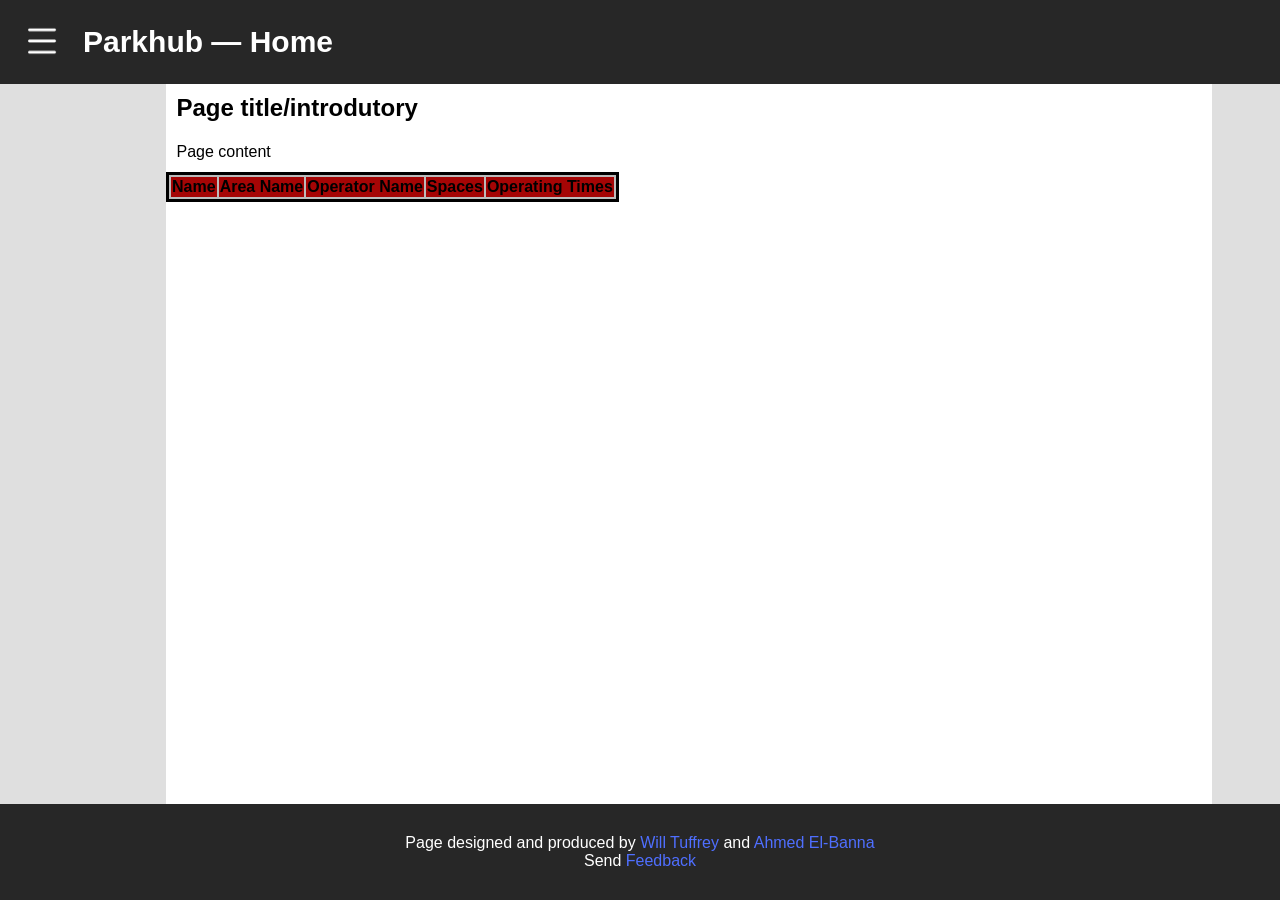
<file: Code/index.html>
<!DOCTYPE html>
<html lang="en">
    <link rel="stylesheet" href="mainPageStyling.css">
    <link rel="stylesheet" href="menuStyling.css">
    <script src="scripts.js"></script>
    <head>
        <meta charset="UTF-8">
        <meta name="viewport" content="width=device-width, initial-scale=1.0">
        <title>ParkHub - Home</title>
        <header class="sticky">
            <section class="headerSection">
                <div>
                    <button type="submit", onclick='openSideMenu()' class="dropdownButton"><img class="dropdownMenuImage", src="images/3linesHorrizontal.png", alt="Dropdown Button"></button>
                </div>
                <div class="sideMenu" id="sideMenu">
                    <h2 class="centredText">Home</h2>
                    <form action="plan.html">
                        <input type="submit" class="sideMenuButton" value="Plan" />
                    </form>
                    <form action="explore.html">
                        <input type="submit" class="sideMenuButton" value="Explore" />
                    </form>
                    <input type="submit" class="sideMenuButton"  value="Close" onclick="closeSideMenu()" />
                    <script>
                        let sideMenu = document.getElementById("sideMenu");
                        function openSideMenu() {
                            sideMenu.classList.add("open-sideMenu");
                        }
                        function closeSideMenu() {
                            sideMenu.classList.remove("open-sideMenu");
                        }
                    </script>
                </div>
                <article class="headerArticle">
                    <h1>Parkhub — Home</h1>
                </article>                                             
            </section>    
        </header>
    </head>
    <body>        
        <section>            
            <nav></nav>
            <article>
                <h2>Page title/introdutory</h2>
                <p>Page content</p>
                <table>
                    <thead>
                        <th>Name</th><th>Area Name</th><th>Operator Name</th><th>Spaces</th><th>Operating Times</th>
                    </thead>
                    <tbody id="results">
                    </tbody>
                </table>
                <script>
                    query();
                </script>
            </article>
            <nav class="sandwichNav"></nav>
        </section>
    </body>    
    <footer class="footer">
        <section class="footerSection">
            <article>
                <p class="centredText noPaddingMargin">Page designed and produced by <a href="https://github.com/WillTuffrey" class="link1" title="Will Tuffrey's GitHub">Will Tuffrey</a> and 
                                                                                    <a href="https://github.com/aelbanna72" class="link1" title="Ahmed El-Banna's GitHub">Ahmed El-Banna</a></p>
                <p class="centredText noPaddingMargin">Send <a href="feedback.html" class="link1">Feedback</a></p>
            </article>
        </section>
    </footer>
</html>
</file>
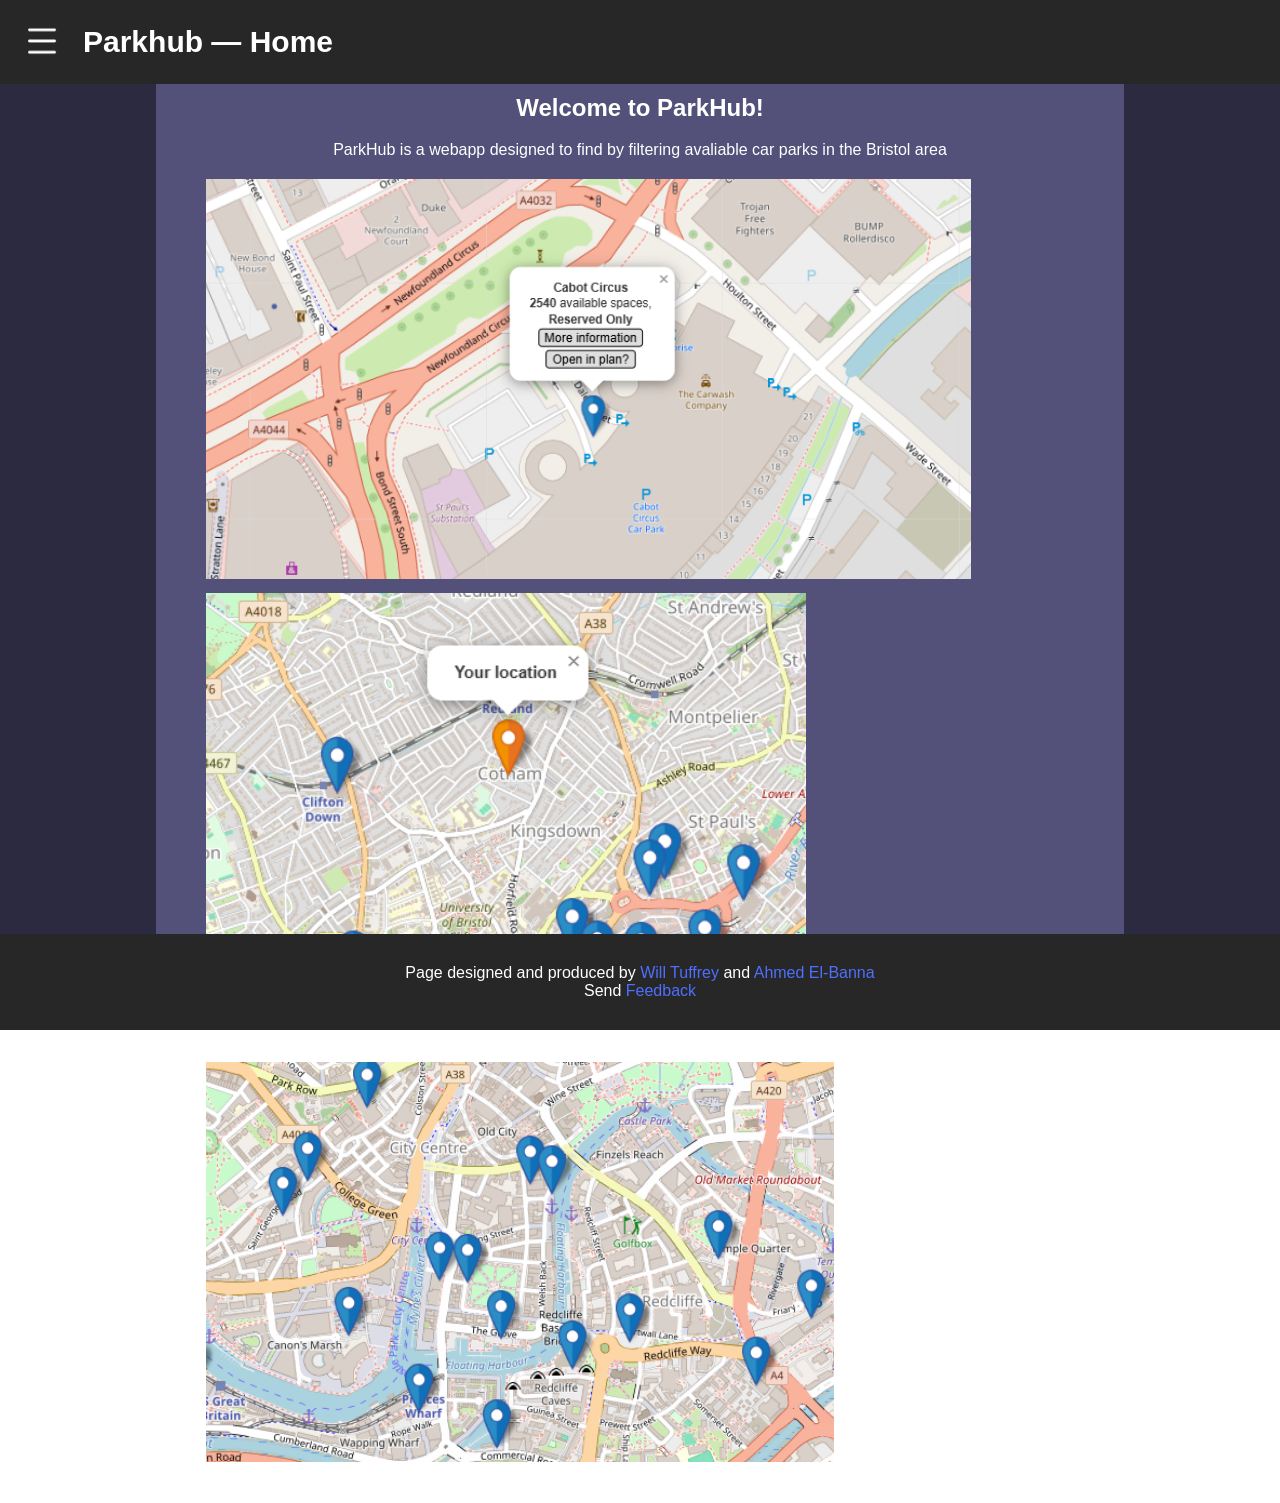
<file: docs/index.html>
<!DOCTYPE html>
<html lang="en">
    <link rel="stylesheet" href="mainPageStyling.css">
    <link rel="stylesheet" href="menuStyling.css">
    <script src="scripts.js"></script>
    <head>
        <meta charset="UTF-8">
        <meta name="viewport" content="width=device-width, initial-scale=1.0">
        <title>ParkHub - Home</title>
        <header class="sticky">
            <section class="headerSection">
                <div>
                    <button type="submit", onclick='openSideMenu()' class="dropdownButton"><img class="dropdownMenuImage", src="images/3linesHorrizontal.png", alt="Dropdown Button"></button>
                </div>
                <div class="sideMenu" id="sideMenu">
                    <h2 class="centredText">Home</h2>
                    <form action="plan.html">
                        <input type="submit" class="sideMenuButton" value="Plan" />
                    </form>
                    <form action="explore.html">
                        <input type="submit" class="sideMenuButton" value="Explore" />
                    </form>
                    <input type="submit" class="sideMenuButton"  value="Close" onclick="closeSideMenu()" />
                    <script>
                        let sideMenu = document.getElementById("sideMenu");
                        function openSideMenu() {
                            sideMenu.classList.add("open-sideMenu");
                        }
                        function closeSideMenu() {
                            sideMenu.classList.remove("open-sideMenu");
                        }
                    </script>
                </div>
                <article class="headerArticle">
                    <h1>Parkhub — Home</h1>
                </article>                                             
            </section>    
        </header>
    </head>
    <body>        
        <section class="homeSection">
            <style>
                body {
                    height: auto;
                }
                nav.homeNav {
                    background-color: rgb(43, 42, 65);
                    overflow-y: hidden;
                }
                section.homeSection {
                    background-color: rgb(83, 81, 122);
                }
                h2 {
                    color: white;
                }
                p {
                    color: rgb(255, 255, 255);
                }
            </style>
            <nav class="homeNav"></nav>
            <article>
                <h2 class="centredText">Welcome to ParkHub!</h2>
                <p class="centredText">ParkHub is a webapp designed to find by filtering avaliable car parks in the Bristol area</p>                
                <img src="images/carParkInfo.png" alt="Parking info image" class="homeImages">
                <img src="images/userLocation.png" alt="User location image" class="homeImages">
                <p style="padding-left: 50px;">In the map in <a href="explore.html" class="link3">Explore</a> and <a href="plan.html" class="link3">Plan</a>, you can view the avaliable information about each car park. You can also see your location in relation to car parks around you!</p>
                <img src="images/carParks.png" alt="Car parks image" class="homeImages">
                <p style="padding-left: 50px;">Zoom in and out and browse the city for ideal parking for you!</p>
            </article>
            <nav class="homeNav"></nav>
        </section>
    </body>    
    <footer class="footer">
        <section class="footerSection">
            <article>
                <p class="centredText noPaddingMargin">Page designed and produced by <a href="https://github.com/WillTuffrey" class="link1" title="Will Tuffrey's GitHub">Will Tuffrey</a> and 
                                                                                    <a href="https://github.com/aelbanna72" class="link1" title="Ahmed El-Banna's GitHub">Ahmed El-Banna</a></p>
                <p class="centredText noPaddingMargin">Send <a href="feedback.html" class="link1">Feedback</a></p>
            </article>
        </section>
    </footer>
</html>
</file>
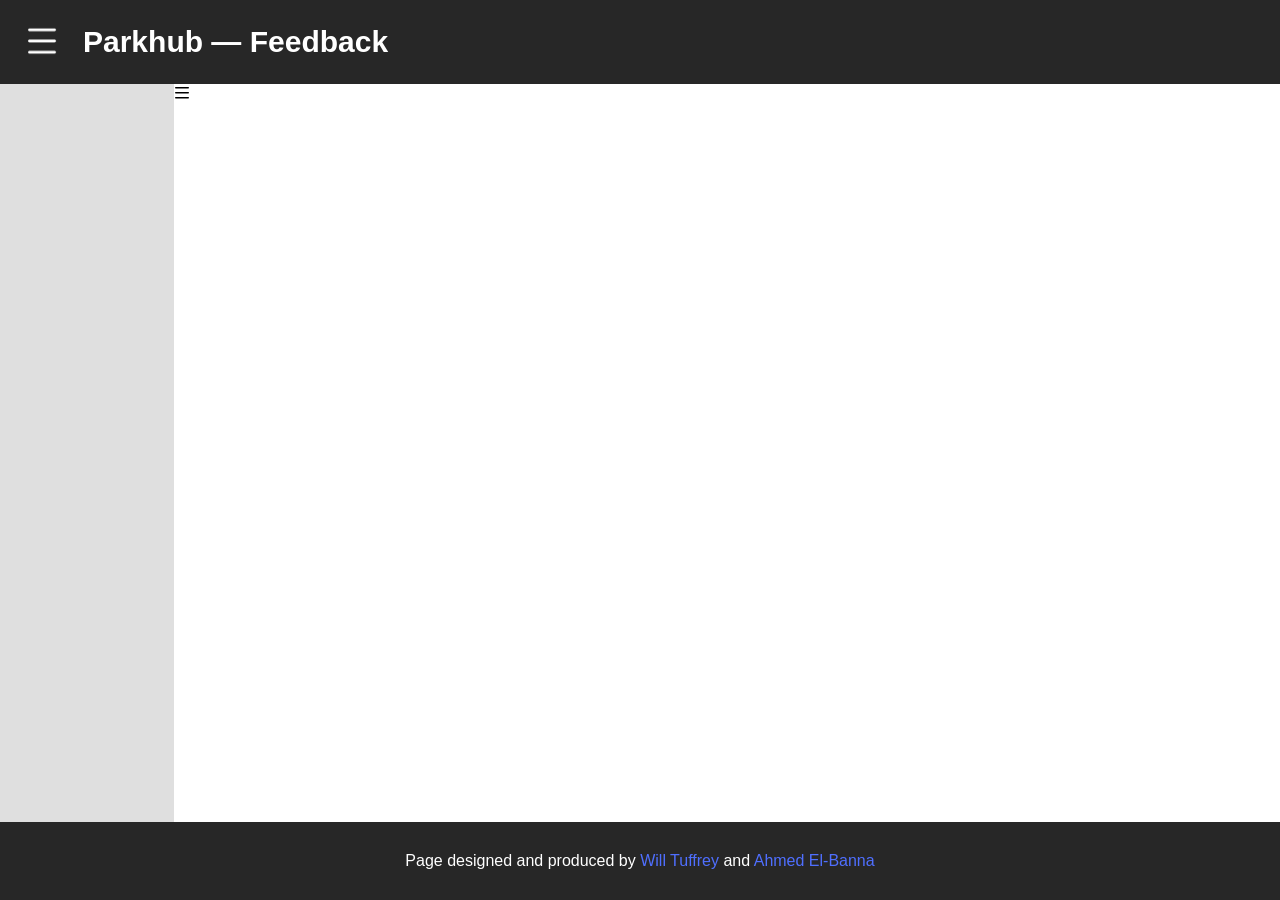
<file: Code/feedback.html>
<!DOCTYPE html>
<html lang="en">
    <link rel="stylesheet" href="mainPageStyling.css">
    <link rel="stylesheet" href="menuStyling.css">
    <script src="scripts.js"></script>
    <head>        
        <meta charset="UTF-8">
        <meta name="viewport" content="width=device-width, initial-scale=1.0">
        <title>ParkHub - Feedback</title>
        <header class="sticky">
            <section class="headerSection">
                <div>
                    <button type="submit", onclick='openSideMenu()' class="dropdownButton"><img class="dropdownMenuImage", src="images/3linesHorrizontal.png", alt="Dropdown Button"></button>
                </div>                
                <div class="sideMenu" id="sideMenu">
                    <h2 class="centredText">Feedback</h2>
                    <form action="home.html">
                        <input type="submit" class="sideMenuButton" value="Home" />
                    </form>
                    <form action="plan.html">
                        <input type="submit" class="sideMenuButton" value="Plan" />
                    </form>
                    <form action="explore.html">
                        <input type="submit" class="sideMenuButton" value="Explore" />
                    </form>
                    <input type="submit" class="sideMenuButton"  value="Close" onclick="closeSideMenu()" />
                    <script>
                        let sideMenu = document.getElementById("sideMenu");
                        function openSideMenu() {
                            sideMenu.classList.add("open-sideMenu");
                        }
                        function closeSideMenu() {
                            sideMenu.classList.remove("open-sideMenu");
                        } 
                    </script> 
                </div>
                <article class="headerArticle">
                    <h1>Parkhub — Feedback</h1>
                </article>                
            </section>    
        </header>
    </head>
    <body>        
        <section>            
            <nav></nav>
            <article> <!-- test for 3 line menu button -->
                <svg aria-hidden="true" focusable="false" class="octicon octicon-three-bars" viewBox="0 0 16 16" width="16" height="16" fill="currentColor" display="inline-block" overflow="visible" style="vertical-align:text-bottom">
                    <path d="M1 2.75A.75.75 0 0 1 1.75 2h12.5a.75.75 0 0 1 0 1.5H1.75A.75.75 0 0 1 1 2.75Zm0 5A.75.75 0 0 1 1.75 7h12.5a.75.75 0 0 1 0 1.5H1.75A.75.75 0 0 1 1 7.75ZM1.75 12h12.5a.75.75 0 0 1 0 1.5H1.75a.75.75 0 0 1 0-1.5Z"></path>
                </svg>
            </article>
        </section>
    </body>
    <footer class="footer">
        <section class="footerSection">
            <article>
                <p class="centredText noPaddingMargin">Page designed and produced by <a href="https://github.com/WillTuffrey" class="link1" title="Will Tuffrey's GitHub">Will Tuffrey</a> and 
                                                                                    <a href="https://github.com/aelbanna72" class="link1" title="Ahmed El-Banna's GitHub">Ahmed El-Banna</a></p>
                <!-- <p class="centredText noPaddingMargin">Send <a href="feedback.html" class="link1">Feedback</a></p> -->
            </article>
        </section>
    </footer>
</html>
</file>
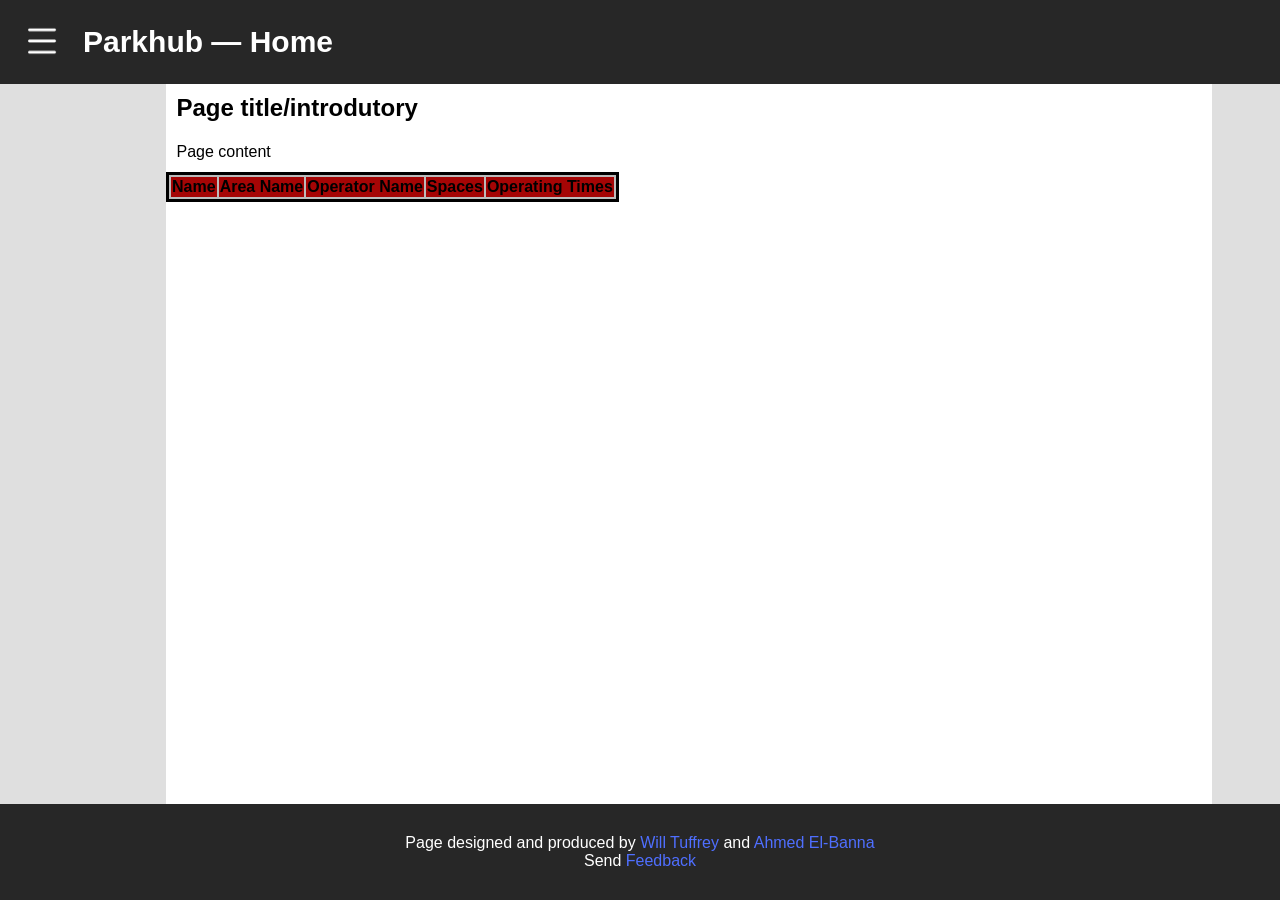
<file: Code/home.html>
<!DOCTYPE html>
<html lang="en">
    <link rel="stylesheet" href="mainPageStyling.css">
    <link rel="stylesheet" href="menuStyling.css">
    <script src="scripts.js"></script>
    <head>
        <meta charset="UTF-8">
        <meta name="viewport" content="width=device-width, initial-scale=1.0">
        <title>ParkHub - Home</title>
        <header class="sticky">
            <section class="headerSection">
                <div>
                    <button type="submit", onclick='openSideMenu()' class="dropdownButton"><img class="dropdownMenuImage", src="images/3linesHorrizontal.png", alt="Dropdown Button"></button>
                </div>
                <div class="sideMenu" id="sideMenu">
                    <h2 class="centredText">Home</h2>
                    <form action="plan.html">
                        <input type="submit" class="sideMenuButton" value="Plan" />
                    </form>
                    <form action="explore.html">
                        <input type="submit" class="sideMenuButton" value="Explore" />
                    </form>
                    <input type="submit" class="sideMenuButton"  value="Close" onclick="closeSideMenu()" />
                    <script>
                        let sideMenu = document.getElementById("sideMenu");
                        function openSideMenu() {
                            sideMenu.classList.add("open-sideMenu");
                        }
                        function closeSideMenu() {
                            sideMenu.classList.remove("open-sideMenu");
                        }
                    </script>
                </div>
                <article class="headerArticle">
                    <h1>Parkhub — Home</h1>
                </article>                                             
            </section>    
        </header>
    </head>
    <body>        
        <section>            
            <nav></nav>
            <article>
                <h2>Page title/introdutory</h2>
                <p>Page content</p>
                <table>
                    <thead>
                        <th>Name</th><th>Area Name</th><th>Operator Name</th><th>Spaces</th><th>Operating Times</th>
                    </thead>
                    <tbody id="results">
                    </tbody>
                </table>
                <script>
                    query();
                </script>
            </article>
            <nav class="sandwichNav"></nav>
        </section>
    </body>    
    <footer class="footer">
        <section class="footerSection">
            <article>
                <p class="centredText noPaddingMargin">Page designed and produced by <a href="https://github.com/WillTuffrey" class="link1" title="Will Tuffrey's GitHub">Will Tuffrey</a> and 
                                                                                    <a href="https://github.com/aelbanna72" class="link1" title="Ahmed El-Banna's GitHub">Ahmed El-Banna</a></p>
                <p class="centredText noPaddingMargin">Send <a href="feedback.html" class="link1">Feedback</a></p>
            </article>
        </section>
    </footer>
</html>
</file>
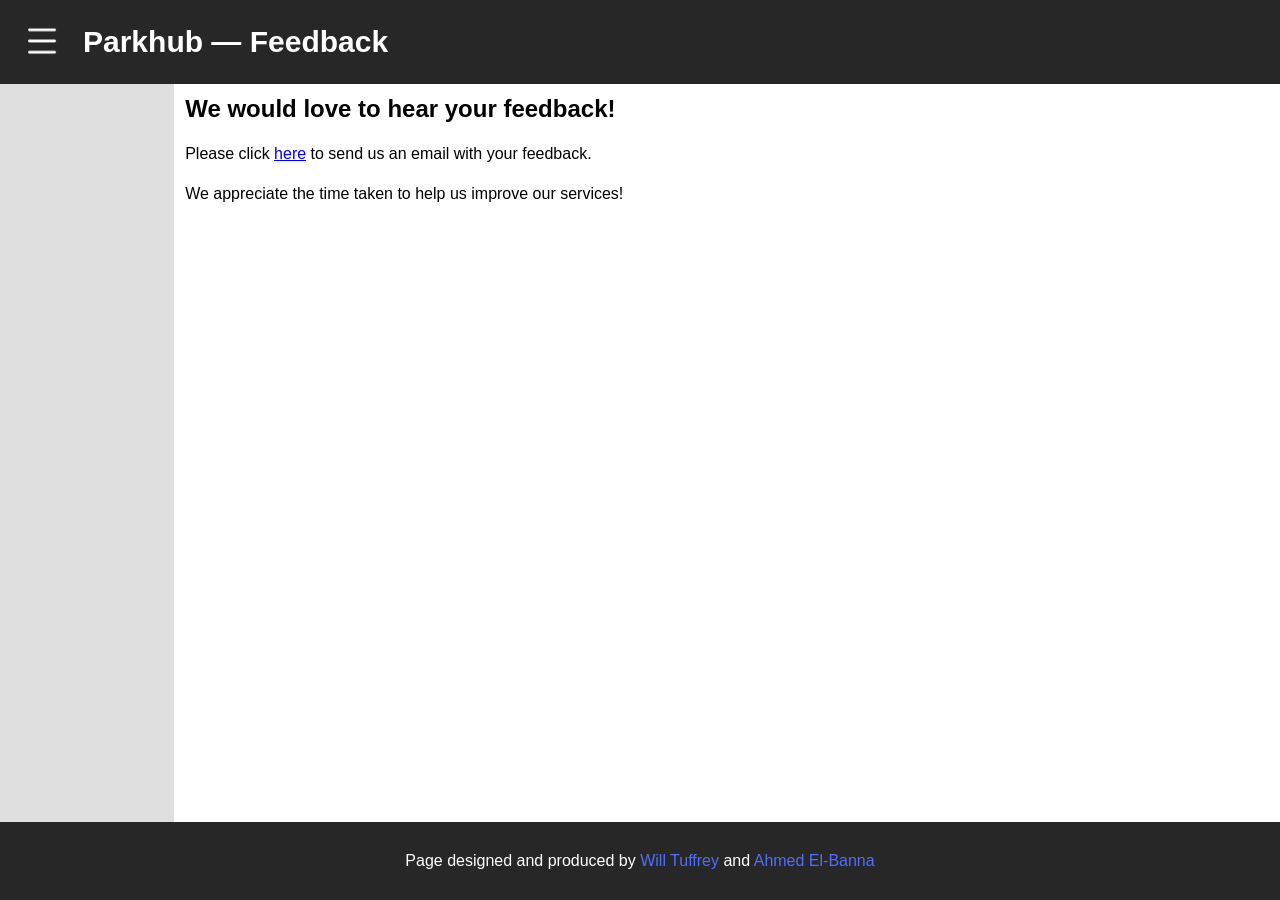
<file: docs/feedback.html>
<!DOCTYPE html>
<html lang="en">
    <link rel="stylesheet" href="mainPageStyling.css">
    <link rel="stylesheet" href="menuStyling.css">
    <script src="scripts.js"></script>
    <head>        
        <meta charset="UTF-8">
        <meta name="viewport" content="width=device-width, initial-scale=1.0">
        <title>ParkHub - Feedback</title>
        <header class="sticky">
            <section class="headerSection">
                <div>
                    <button type="submit", onclick='openSideMenu()' class="dropdownButton"><img class="dropdownMenuImage", src="images/3linesHorrizontal.png", alt="Dropdown Button"></button>
                </div>                
                <div class="sideMenu" id="sideMenu">
                    <h2 class="centredText">Feedback</h2>
                    <form action="index.html">
                        <input type="submit" class="sideMenuButton" value="Home" />
                    </form>
                    <form action="plan.html">
                        <input type="submit" class="sideMenuButton" value="Plan" />
                    </form>
                    <form action="explore.html">
                        <input type="submit" class="sideMenuButton" value="Explore" />
                    </form>
                    <input type="submit" class="sideMenuButton"  value="Close" onclick="closeSideMenu()" />
                    <script>
                        let sideMenu = document.getElementById("sideMenu");
                        function openSideMenu() {
                            sideMenu.classList.add("open-sideMenu");
                        }
                        function closeSideMenu() {
                            sideMenu.classList.remove("open-sideMenu");
                        } 
                    </script> 
                </div>
                <article class="headerArticle">
                    <h1>Parkhub — Feedback</h1>
                </article>                
            </section>    
        </header>
    </head>
    <body>        
        <section>
            <style>
                nav {
                    overflow-y: hidden;
                }
            </style>
            <nav></nav>
            <article>
                <h2>We would love to hear your feedback!</h2>
                <p>Please click <a href="mailto:william2.tuffrey@live.uwe.ac.uk">here</a> to send us an email with your feedback.</p>
                <p>We appreciate the time taken to help us improve our services!</p>
            </article>
        </section>
    </body>
    <footer class="footer">
        <section class="footerSection">
            <article>
                <p class="centredText noPaddingMargin">Page designed and produced by <a href="https://github.com/WillTuffrey" class="link1" title="Will Tuffrey's GitHub">Will Tuffrey</a> and 
                                                                                    <a href="https://github.com/aelbanna72" class="link1" title="Ahmed El-Banna's GitHub">Ahmed El-Banna</a></p>
                <!-- <p class="centredText noPaddingMargin">Send <a href="feedback.html" class="link1">Feedback</a></p> -->
            </article>
        </section>
    </footer>
</html>
</file>
<file: Code/mainPageStyling.css>
/* rgb(165, 61, 61) - potential nice red for page theme */
/* General styling for all pages */
html {
    font-size: 16px;
    font-family: Arial, Helvetica, sans-serif;
}
header {
    max-height: 84px;
    background-color: rgb(39, 39, 39);
    color: rgb(255, 255, 255);
    top: 0;
    left: 0;
    margin: 0;
    padding: 17px;
    font-size: 1.875rem;
    text-align: center;
    z-index: 5;
}
body {
    display: grid;
    grid-template-rows: auto 1fr auto;
    margin: 0;
    min-height: 100vh;
    background-attachment: fixed;
}
footer {    
    background-color: rgb(39, 39, 39);
    bottom: 0;
    left: 0;
    padding: 10px;
    text-align: center;
    z-index: 5;
}
.footer {
    color: rgb(255, 255, 255);
}
section {
    display: -webkit-flex;
    display: flex;    
}
section.headerSection{
    height: 50px;
}
section.footerSection{
    padding: 20px;
}
article {
    -webkit-flex: 3;
    -ms-flex: 3;
    flex: 3;
    max-height: 850px;
}
article.headerArticle {
    padding: 8px 16px;
}
article.footerArticle {
    padding: 0;
    margin: 0;
}
nav {
    -webkit-flex: 1;
    -ms-flex: 1;
    flex: 0.4;
    background: rgb(223, 223, 223);
    padding: 1.042%;
    overflow-y: scroll;
}
.sandwichNav {
    flex: 0.12;    
}
div {
    text-align: center;
    padding: 0;
    margin: 0;
}
.div1 {
    padding: 17px;
}
p {
    text-align: left;
    font-size: 1rem;
    padding: 1%; /* Check padding and margin for compatibility */
    margin: 0;
}
p.noPaddingMargin {
    padding: 0;
    margin: 0;
}
h1 {
    font-size: 1.875rem;
    text-align: left;
    column-span: all;
    margin: 0;
    padding: 0;
}
h2 {
    font-size: 1.5rem;
    text-align: left;
    column-span: all;
    padding: 1%; /* Check padding and margin for compatibility */
    margin: 0;
}
table {
    background-color: rgb(187, 187, 187);;
    border-color: black;
    border-style: solid;
}
thead {
    background-color: rgb(165, 5, 5);
}
tbody {
    background-color: rgb(255, 255, 255);
}
th {
    max-width: 200px;
}

.sticky {position: sticky; top: 0;}
.centredText {text-align: center;}
.leftText {text-align: left;}
.rightText {text-align: right;}

a.link1 {color: rgb(79, 111, 255);}
a.link1:link  {text-decoration: none; color: rgb(79, 111, 255);}
a.link1:visited {text-decoration: none; color: rgb(79, 111, 255);}
a.link1:hover {text-decoration: underline; color: rgb(255, 255, 0);}
a.link1:active {text-decoration: none; color: rgb(255, 255, 0);}

a.link2 {color:rgb(255, 255, 255);}
a.link2:link  {text-decoration: none; color: rgb(255, 255, 255);}
a.link2:visited {text-decoration: none; color: rgb(255, 255, 255);}
a.link2:hover {text-decoration: underline; color: rgb(255, 255, 0);}
a.link2:active {text-decoration: none; color: rgb(255, 255, 0);}

#planMap { 
    position: relative;
    height: 70%;
    width: auto;
    margin-top: 10px;
    margin-bottom: 10px;
    margin-left: 15px; 
    margin-right: 15px;
    z-index: 1;
}
#exploreMap { 
    position: relative;
    height: 80%;
    width: auto;
    margin-top: 10px;
    margin-bottom: 10px;
    margin-left: 50px; 
    margin-right: 50px;
    z-index: 1;
}
</file>
<file: Code/menuStyling.css>
/* Styling for all the menus and buttons */
label {
    font-size: 15px;
}
input[type="radio"] {
    width: 15px;
    height: 15px;
    margin-right: 10px;    
}
input[type="radio"]:hover {
    outline: 1px solid rgb(79, 111, 255);
}
input[type="checkbox"] {
    width: 15px;
    height: 15px;
    margin-right: 10px;
}
input[type="checkbox"]:hover {
    /*outline: 1px solid rgb(79, 111, 255);*/
    background: rgb(79, 111, 255);
}
input[type="range"] {
    width: 200px;
    height: 15px;
    margin-right: 10px;
    background: rgb(160, 43, 43);
    outline: 1px solid rgb(0, 0, 0);
    
}

input:checked {
    accent-color: rgb(79, 111, 255);
}

button {
    background-color: transparent;
    border: 1px;
    /*width: 25px;
    height: 25px;*/
}
.searchButton {
    width: 36px;
    height: 32px;
}
.locationButton {
    background-color: rgb(79, 111, 255);
    border-color: rgb(0, 0, 0);
    border-radius: 4px;
    border-style: solid;
    border-width: 1px;
    width: auto;  
    height: auto;
    padding: 0.8%;
    margin-left: 45%;
    margin-right: 45%;
    margin-bottom: 20px;
    color: rgb(255, 255, 255);
    z-index: 2;
}
.markerButton {
    background-color: rgb(223, 223, 223);
    color: rgb(0, 0, 0);
    border-style: solid;
    border-radius: 4px;
    border-width: 1px;
    margin-top: 3px;
    width: auto;
    height: auto;
}
.markerButton:hover {
    background-color: rgb(194, 194, 194);
}
.btn {
    Padding: 10px;
    background: rgb(160, 43, 43);
    border: 1px solid rgb(0, 0, 0);
    outline: none;
    cursor: pointer;
    font-size: 22px;
    font-weight: 500;
    border-radius: 30px;
    height: auto;
    width: auto;
}

img.dropdownMenuImage {
    max-width: 30px;
    max-height: 30px;
}
/* Custom dropdown menu button */
.dropdownButton {
    top: 0;
    left: 0;
    padding: 0;
    margin: 0;
    border: #ffffff;
    border-width: 1px;
    border-radius: 6px;
    background-color: transparent;
    width: 50px;
    height: 50px;
}
/* .dropdownButton .onPress {
    animate the '=' becoming 'X' (if this is the correct way of doing it) 
    animation-name: rotateButton;
    animation-duration: 0.25s;
} */
.dropdownButton:hover {
    background-color: rgb(95, 95, 95);           /* rgb(79, 111, 255) */
    animation-name: fadeIn;
    animation-duration: 0.5s;
}
.dropdownButton:active {
    /* background-color: rgb(133, 167, 40); */
    animation-name: rotateButton;
    animation-duration: 0.25s;    
    /* transform: rotate(180deg); */
}
.dropdownButton:hover:active {
    background-color: rgb(197, 85, 85);
    animation-name: fadeIn;
    animation-duration: 0.5s;
}
/* .dropdownButton:hover:not(:active) {    
    background-color: rgb(255, 255, 255);
    animation-name: fadeIn; 
    animation-duration: 0.5s; 
} */
@keyframes fadeIn {
    from { background-color: transparent; }
    to { background-color: rgb(95, 95, 95); }
}
@keyframes fadeIn2 {
    from { background-color: transparent; }
    to { background-color: rgb(53, 53, 53); }
}
@keyframes rotateButton {
    from { transform: rotate(0deg); }
    to { transform: rotate(90deg); }
    
}
@keyframes buttonPressed {
    0% { background-image: url('images/mainMenuPassive.png'); }
    12.5% { background-image: url('images/mainMenuAnimation1.png'); }
    25.0% { background-image: url('images/mainMenuAnimation2.png'); }
    37.5% { background-image: url('images/mainMenuAnimation3.png'); }
    50.0% { background-image: url('images/mainMenuAnimation4.png'); }
    62.5% { background-image: url('images/mainMenuAnimation5.png'); }
    75.0% { background-image: url('images/mainMenuAnimation6.png'); }
    87.5% { background-image: url('images/mainMenuAnimation7.png'); }
    100% { background-image: url('images/mainMenuActive.png'); }
}


.dropbtn {
    background-color: transparent;
    color: white;
    padding: 9px 16px;
    font-size: 1.875rem;
    border: none;
    cursor: pointer;
    left: 0;
}
.dropdown {
    position: relative;
    left: 0;
}
.dropdown-content {    
    text-align: left;
    display: none;
    position: absolute;
    background-color: #f9f9f9;
    min-width: auto;
    box-shadow: 0px 8px 16px 0px rgba(0,0,0,0.2);
}
.dropdown-content a {
    color: black;
    padding: 12px 16px;
    text-decoration: none;
    display: block;
}
.dropdown-content a:hover {
    background-color: #f1f1f1;
}
.dropdown-content a:active {
    background-color: rgb(79, 111, 255);
}
.dropdown:hover .dropdown-content {
    display: block;
}
.dropdown:hover .dropbtn {
    background-color: rgb(79, 111, 255); 
}
.dropdown-text::after {
    content: "=";
    font-size: 1.875rem;
    padding: 9px;
}
.dropdown:hover .dropdown-text::after {
    content: "X";
    font-size: 1.875rem;
    padding: 9px;
}


ul {
    list-style-type: none;  
    margin: 0;
    padding: 0;
    overflow: hidden;
    background-color: #333333;
}
ul li {
    float: left;
    border-right:1px solid #bbbbbb;
}
ul li:last-child {
    border-right: none;
}
ul li a {
    display: block;
    color: white;
    text-align: center;
    padding: 14px 16px;
    text-decoration: none;
    width: 70px;
}
ul li a:hover:not(.active) {
    background-color: #111111;
}
ul li a.active {
    background-color: green;
}


::-webkit-slider-runnable-track {
    height: 8px;
    cursor: pointer;
    border-radius: 4px;
}

/* test for search bar */
.searchTop {
    overflow: hidden;
    background-color: rgb(233, 233, 233);
}

.searchTop .search-container {
    float: left;
}

.searchTop input[type=text] {
    padding: 6px;
    margin-top: 8px;
    font-size: 17px;
    border: none;
}

.searchTop .search-container button {
    float: right;
    padding: 6px 10px;
    margin-top: 8px;
    margin-right: 16px;
    background: rgb(221, 221, 221);
    font-size: 17px;
    border: none;
    cursor: pointer;
}

.searchTop .search-container button:hover {
    background: rgb(204, 204, 204);
}

@media screen and (max-width: 600px) {
    .searchTop .search-container {
        float: none;
    }
    .searchTop a, .searchTop input[type=text], .searchTop .search-container button {
        float: none;
        display: block;
        text-align: left;
        width: 100%;
        margin: 0;
        padding: 14px;
    }
    .searchTop input[type=text] {
        border: 1px solid rgb(204, 204, 204);  
    }
}


.input {
    border: 1px solid #00012b;
    border-radius: 4px;
    background-color: rgb(79, 111, 255);
    color: #c0e3ff;
}

.sideMenu {
    width: 262px;
    height: auto;
    min-height: 350px;
    background: rgb(0, 0, 0);
    border-radius: 6px;
    border: solid rgb(189, 189, 189);
    border-width: 1px;
    position: absolute;
    top: 220%;
    left: -0.5%;
    transform: translate(-50%, -50%)   scale(0, 1);
    text-align: left;
    padding: 0 0 25px 0;
    color: rgb(255, 255, 255);
    visibility: visible;
    transition: transform 0.2s, top 0.2s;
    z-index: 10;
    box-shadow: 0 5px 5px rgba(0, 0, 0, 0.2);
}
.open-sideMenu {
    visibility: visible;
    transform: translate(0, -50%)  scale(1);
}
.sideMenuButton {
    width: 150px;
    height: auto;
    padding: 10px;
    margin: 0 56px 0 56px;
    font-size: 1.5rem;
    text-align: center;
    background: rgb(0, 0, 0);
    color: rgb(255, 255, 255);
    border: 0;
    outline: none;
    border-radius: 5px;
    cursor: pointer;
    box-shadow: 0 5px 5px rgba(0, 0, 0, 0.2);
}
.sideMenuButton:hover {
    background: rgb(53, 53, 53);
    /*background: transparent;
    animation-name: fadeIn;
    animation-duration: 0.2s;*/
    color: rgb(255, 255, 255);
}
.sideMenu h2 {
    font-size: 38px;
    font-weight: 500;
    margin: 30px 0 10px;
}


/* Styles for filter slider - taken from pcpartpicker 
.divForSlider {
    -webkit-text-size-adjust: 100%;
    -webkit-font-smoothing: antialiased;
    color: #191b2a;
    box-sizing: inherit;
    margin: 0;
    padding: 0;
    border: 0;
    font: inherit;
    vertical-align: baseline;
    position: absolute;
    height: 3px;
    top: 0;
    background-color: #2c87c3;
    left: 0%;
    width: 100%;
}
span {
    -webkit-text-size-adjust: 100%;
    -webkit-font-smoothing: antialiased;
    color: #191b2a;
    box-sizing: inherit;
    margin: 0;
    padding: 0;
    border: 0;
    font: inherit;
    vertical-align: baseline;
    border-radius: 50%;
    position: absolute;
    display: inline-block;
    margin-left: -8px;
    outline: none;
    width: 15px;
    height: 15px;
    top: -6px;
    background-color: #2c87c3;
    left: 0%;
}

*/
</file>
<file: docs/mainPageStyling.css>
/* rgb(165, 61, 61) - potential nice red for page theme */
/* General styling for all pages */
html {
    font-size: 16px;
    font-family: Arial, Helvetica, sans-serif;
}
header {
    max-height: 84px;
    background-color: rgb(39, 39, 39);
    color: rgb(255, 255, 255);
    top: 0;
    left: 0;
    margin: 0;
    padding: 17px;
    font-size: 1.875rem;
    text-align: center;
    z-index: 5;
}
body {
    display: grid;
    grid-template-rows: auto 1fr auto;
    margin: 0;
    min-height: 100vh; 
    background-attachment: fixed;
}
footer {    
    background-color: rgb(39, 39, 39);
    bottom: 0;
    left: 0;
    padding: 10px;
    text-align: center;
    z-index: 5;
}
.footer {
    color: rgb(255, 255, 255);
}
section {
    display: -webkit-flex;
    display: flex;    
}
section.headerSection{
    height: 50px;
}
section.footerSection{
    padding: 20px;
}
article {
    -webkit-flex: 3;
    -ms-flex: 3;
    flex: 3;
    max-height: 850px;
}
article.headerArticle {
    padding: 8px 16px;
}
article.footerArticle {
    padding: 0;
    margin: 0;
}
nav {
    -webkit-flex: 1;
    -ms-flex: 1;
    flex: 0.4;
    background: rgb(223, 223, 223);
    padding: 1.042%;
    overflow-y: scroll;
}
.sandwichNav {
    flex: 0.12;    
}
div {
    text-align: center;
    padding: 0;
    margin: 0;
}
.div1 {
    padding: 17px;
}
p {
    text-align: left;
    font-size: 1rem;
    padding: 1%; /* Check padding and margin for compatibility */
    margin: 0;
}
p.noPaddingMargin {
    padding: 0;
    margin: 0;
}
h1 {
    font-size: 1.875rem;
    text-align: left;
    column-span: all;
    margin: 0;
    padding: 0;
}
h2 {
    font-size: 1.5rem;
    text-align: left;
    column-span: all;
    padding: 1%; /* Check padding and margin for compatibility */
    margin: 0;
}
table {
    background-color: rgb(187, 187, 187);;
    border-color: black;
    border-style: solid;
}
thead {
    background-color: rgb(165, 5, 5);
}
tbody {
    background-color: rgb(255, 255, 255);
}
th {
    max-width: 200px;
}
img.homeImages {
    width: auto;
    height: 400px;
    padding-left: 50px;
    padding-right: 50px;
    padding-top: 10px;
}

.sticky {position: sticky; top: 0;}
.centredText {text-align: center;}
.leftText {text-align: left;}
.rightText {text-align: right;}

a.link1 {color: rgb(79, 111, 255);}
a.link1:link  {text-decoration: none; color: rgb(79, 111, 255);}
a.link1:visited {text-decoration: none; color: rgb(79, 111, 255);}
a.link1:hover {text-decoration: underline; color: rgb(255, 255, 0);}
a.link1:active {text-decoration: none; color: rgb(255, 255, 0);}

a.link2 {color:rgb(255, 255, 255);}
a.link2:link  {text-decoration: none; color: rgb(255, 255, 255);}
a.link2:visited {text-decoration: none; color: rgb(255, 255, 255);}
a.link2:hover {text-decoration: underline; color: rgb(255, 255, 0);}
a.link2:active {text-decoration: none; color: rgb(255, 255, 0);}

a.link3 {color: rgb(255, 136, 0);}
a.link3:link  {text-decoration: none; color: rgb(255, 136, 0);}
a.link3:visited {text-decoration: none; color: rgb(255, 136, 0);}
a.link3:hover {text-decoration: underline; color: rgb(255, 255, 0);}
a.link3:active {text-decoration: none; color: rgb(255, 255, 0);}

#planMap { 
    position: relative;
    height: 70%;
    width: auto;
    margin-top: 10px;
    margin-bottom: 10px;
    margin-left: 15px; 
    margin-right: 15px;
    z-index: 1;
}
#exploreMap { 
    position: relative;
    height: 80%;
    width: auto;
    margin-top: 10px;
    margin-bottom: 10px;
    margin-left: 50px; 
    margin-right: 50px;
    z-index: 1;
}
</file>
<file: docs/menuStyling.css>
/* Styling for all the menus and buttons */
label {
    font-size: 15px;
}
input[type="radio"] {
    width: 15px;
    height: 15px;
    margin-right: 10px;    
}
input[type="radio"]:hover {
    outline: 1px solid rgb(79, 111, 255);
}
input[type="checkbox"] {
    width: 15px;
    height: 15px;
    margin-right: 10px;
}
input[type="checkbox"]:hover {
    /*outline: 1px solid rgb(79, 111, 255);*/
    background: rgb(79, 111, 255);
}
input[type="range"] {
    width: 200px;
    height: 15px;
    margin-right: 10px;
    background: rgb(160, 43, 43);
    outline: 1px solid rgb(0, 0, 0);
    
}

input:checked {
    accent-color: rgb(79, 111, 255);
}

button {
    background-color: transparent;
    border: 1px;
    /*width: 25px;
    height: 25px;*/
}
.searchButton {
    width: 36px;
    height: 32px;
}
.locationButton {
    background-color: rgb(79, 111, 255);
    border-color: rgb(0, 0, 0);
    border-radius: 4px;
    border-style: solid;
    border-width: 1px;
    width: auto;  
    height: auto;
    padding: 0.8%;
    margin-left: 45%;
    margin-right: 45%;
    margin-bottom: 20px;
    color: rgb(255, 255, 255);
    z-index: 2;
}
.markerButton {
    background-color: rgb(223, 223, 223);
    color: rgb(0, 0, 0);
    border-style: solid;
    border-radius: 4px;
    border-width: 1px;
    margin-top: 3px;
    width: auto;
    height: auto;
}
.markerButton:hover {
    background-color: rgb(194, 194, 194);
}
.btn {
    Padding: 10px;
    background: rgb(160, 43, 43);
    border: 1px solid rgb(0, 0, 0);
    outline: none;
    cursor: pointer;
    font-size: 22px;
    font-weight: 500;
    border-radius: 30px;
    height: auto;
    width: auto;
}

img.dropdownMenuImage {
    max-width: 30px;
    max-height: 30px;
}
/* Custom dropdown menu button */
.dropdownButton {
    top: 0;
    left: 0;
    padding: 0;
    margin: 0;
    border: #ffffff;
    border-width: 1px;
    border-radius: 6px;
    background-color: transparent;
    width: 50px;
    height: 50px;
}
/* .dropdownButton .onPress {
    animate the '=' becoming 'X' (if this is the correct way of doing it) 
    animation-name: rotateButton;
    animation-duration: 0.25s;
} */
.dropdownButton:hover {
    background-color: rgb(95, 95, 95);           /* rgb(79, 111, 255) */
    animation-name: fadeIn;
    animation-duration: 0.5s;
}
.dropdownButton:active {
    /* background-color: rgb(133, 167, 40); */
    animation-name: rotateButton;
    animation-duration: 0.25s;    
    /* transform: rotate(180deg); */
}
.dropdownButton:hover:active {
    /* background-color: rgb(197, 85, 85); */
    animation-name: fadeIn;
    animation-duration: 0.5s;
}
/* .dropdownButton:hover:not(:active) {    
    background-color: rgb(255, 255, 255);
    animation-name: fadeIn; 
    animation-duration: 0.5s; 
} */
@keyframes fadeIn {
    from { background-color: transparent; }
    to { background-color: rgb(95, 95, 95); }
}
@keyframes fadeIn2 {
    from { background-color: transparent; }
    to { background-color: rgb(53, 53, 53); }
}
@keyframes rotateButton {
    from { transform: rotate(0deg); }
    to { transform: rotate(90deg); }
    
}
@keyframes buttonPressed {
    0% { background-image: url('images/mainMenuPassive.png'); }
    12.5% { background-image: url('images/mainMenuAnimation1.png'); }
    25.0% { background-image: url('images/mainMenuAnimation2.png'); }
    37.5% { background-image: url('images/mainMenuAnimation3.png'); }
    50.0% { background-image: url('images/mainMenuAnimation4.png'); }
    62.5% { background-image: url('images/mainMenuAnimation5.png'); }
    75.0% { background-image: url('images/mainMenuAnimation6.png'); }
    87.5% { background-image: url('images/mainMenuAnimation7.png'); }
    100% { background-image: url('images/mainMenuActive.png'); }
}


.dropbtn {
    background-color: transparent;
    color: white;
    padding: 9px 16px;
    font-size: 1.875rem;
    border: none;
    cursor: pointer;
    left: 0;
}
.dropdown {
    position: relative;
    left: 0;
}
.dropdown-content {    
    text-align: left;
    display: none;
    position: absolute;
    background-color: #f9f9f9;
    min-width: auto;
    box-shadow: 0px 8px 16px 0px rgba(0,0,0,0.2);
}
.dropdown-content a {
    color: black;
    padding: 12px 16px;
    text-decoration: none;
    display: block;
}
.dropdown-content a:hover {
    background-color: #f1f1f1;
}
.dropdown-content a:active {
    background-color: rgb(79, 111, 255);
}
.dropdown:hover .dropdown-content {
    display: block;
}
.dropdown:hover .dropbtn {
    background-color: rgb(79, 111, 255); 
}
.dropdown-text::after {
    content: "=";
    font-size: 1.875rem;
    padding: 9px;
}
.dropdown:hover .dropdown-text::after {
    content: "X";
    font-size: 1.875rem;
    padding: 9px;
}


ul {
    list-style-type: none;  
    margin: 0;
    padding: 0;
    overflow: hidden;
    background-color: #333333;
}
ul li {
    float: left;
    border-right:1px solid #bbbbbb;
}
ul li:last-child {
    border-right: none;
}
ul li a {
    display: block;
    color: white;
    text-align: center;
    padding: 14px 16px;
    text-decoration: none;
    width: 70px;
}
ul li a:hover:not(.active) {
    background-color: #111111;
}
ul li a.active {
    background-color: green;
}


::-webkit-slider-runnable-track {
    height: 8px;
    cursor: pointer;
    border-radius: 4px;
}

/* test for search bar */
.searchTop {
    overflow: hidden;
    background-color: rgb(233, 233, 233);
}

.searchTop .search-container {
    float: left;
}

.searchTop input[type=text] {
    padding: 6px;
    margin-top: 8px;
    font-size: 17px;
    border: none;
}

.searchTop .search-container button {
    float: right;
    padding: 6px 10px;
    margin-top: 8px;
    margin-right: 16px;
    background: rgb(221, 221, 221);
    font-size: 17px;
    border: none;
    cursor: pointer;
}

.searchTop .search-container button:hover {
    background: rgb(204, 204, 204);
}

@media screen and (max-width: 600px) {
    .searchTop .search-container {
        float: none;
    }
    .searchTop a, .searchTop input[type=text], .searchTop .search-container button {
        float: none;
        display: block;
        text-align: left;
        width: 100%;
        margin: 0;
        padding: 14px;
    }
    .searchTop input[type=text] {
        border: 1px solid rgb(204, 204, 204);  
    }
}


.input {
    border: 1px solid #00012b;
    border-radius: 4px;
    background-color: rgb(79, 111, 255);
    color: #c0e3ff;
}

.sideMenu {
    width: 262px;
    height: auto;
    min-height: 350px;
    background: rgb(0, 0, 0);
    border-radius: 6px;
    border: solid rgb(189, 189, 189);
    border-width: 1px;
    position: absolute;
    top: 220%;
    left: -0.5%;
    transform: translate(-50%, -50%)   scale(0, 1);
    text-align: left;
    padding: 0 0 25px 0;
    color: rgb(255, 255, 255);
    visibility: visible;
    transition: transform 0.2s, top 0.2s;
    z-index: 10;
    box-shadow: 0 5px 5px rgba(0, 0, 0, 0.2);
}
.open-sideMenu {
    visibility: visible;
    transform: translate(0, -50%)  scale(1);
}
.sideMenuButton {
    width: 150px;
    height: auto;
    padding: 10px;
    margin: 0 56px 0 56px;
    font-size: 1.5rem;
    text-align: center;
    background: rgb(0, 0, 0);
    color: rgb(255, 255, 255);
    border: 0;
    outline: none;
    border-radius: 5px;
    cursor: pointer;
    box-shadow: 0 5px 5px rgba(0, 0, 0, 0.2);
}
.sideMenuButton:hover {
    background: rgb(53, 53, 53);
    /*background: transparent;
    animation-name: fadeIn;
    animation-duration: 0.2s;*/
    color: rgb(255, 255, 255);
}
.sideMenu h2 {
    font-size: 38px;
    font-weight: 500;
    margin: 30px 0 10px;
}


/* Styles for filter slider - taken from pcpartpicker 
.divForSlider {
    -webkit-text-size-adjust: 100%;
    -webkit-font-smoothing: antialiased;
    color: #191b2a;
    box-sizing: inherit;
    margin: 0;
    padding: 0;
    border: 0;
    font: inherit;
    vertical-align: baseline;
    position: absolute;
    height: 3px;
    top: 0;
    background-color: #2c87c3;
    left: 0%;
    width: 100%;
}
span {
    -webkit-text-size-adjust: 100%;
    -webkit-font-smoothing: antialiased;
    color: #191b2a;
    box-sizing: inherit;
    margin: 0;
    padding: 0;
    border: 0;
    font: inherit;
    vertical-align: baseline;
    border-radius: 50%;
    position: absolute;
    display: inline-block;
    margin-left: -8px;
    outline: none;
    width: 15px;
    height: 15px;
    top: -6px;
    background-color: #2c87c3;
    left: 0%;
}

*/
</file>
